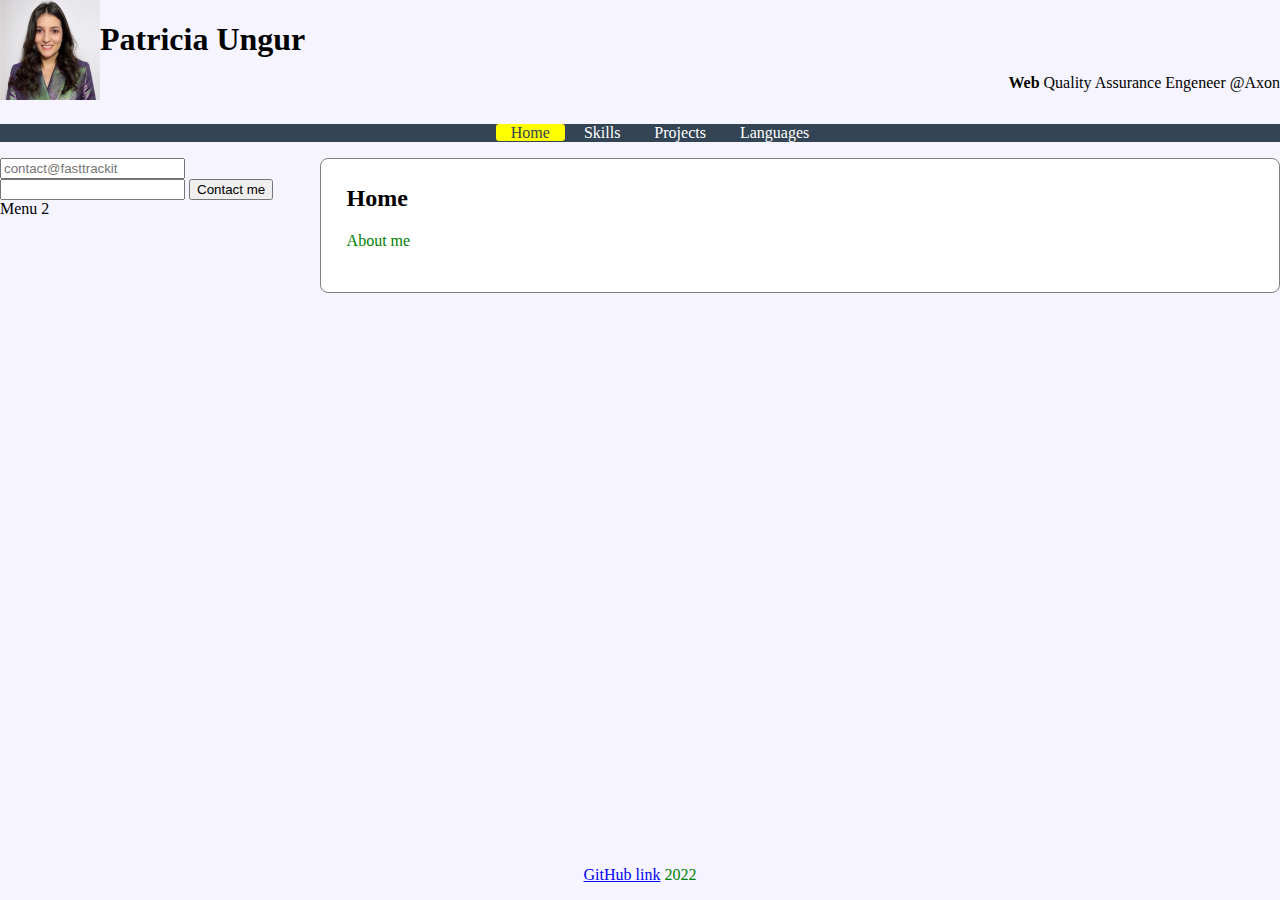
<file: index.html>
<!DOCTYPE html>
<html lang="en">
  <head>
    <meta charset="UTF-8" />
    <meta http-equiv="X-UA-Compatible" content="IE=edge" />
    <meta name="viewport" content="width=device-width, initial-scale=1.0" />
    <title>Patricia's CV</title>
    <link rel="stylesheet" href="style.css" />
  </head>

  <body>
    <header>
      <div id="header-wrapper">
        <div id="avatar">
          <img src="patricia.png" alt="" width="100" />
        </div>

        <div id="header-info">
          <h1>Patricia Ungur</h1>
          <p id="motto"><span>Web</span> Quality Assurance Engeneer @Axon</p>
        </div>
      </div>

      <ul id="top-menu-bar">
        <li>
          <a href="#" id="menu-home" onclick="showPage('home')">Home</a>
        </li>
        <li>
          <a href="#" id="menu-skills" onclick="showPage('skills')">Skills</a>
        </li>
        <li>
          <a href="#" id="menu-projects" onclick="showPage('projects')"
            >Projects</a
          >
        </li>
        <li>
          <a href="#" id="menu-languages" onclick="showPage('languages')"
            >Languages</a
          >
        </li>
      </ul>
    </header>

    <section id="content">
      <div id="side-menu">
        <section>
          <form action="" method="get">
            <!-- <label for="userEmail">Email</label> -->
            <input
              id="userEmail"
              required="required"
              name="email"
              type="email"
              placeholder="contact@fasttrackit"
            />
            <input type="text" name="email" id="userEmail" />
            <button type="submit">Contact me</button>
          </form>
        </section>

        <section>Menu 2</section>
      </div>

      <div id="main">
        <div id="home" class="page">
          <h2>Home</h2>
          <p>About me</p>
        </div>

        <div id="skills" class="page">
          <h2>Skills</h2>
          <ul>
            <li class="favorite">html</li>
            <li class="favorite">css</li>
            <li>js</li>
          </ul>
        </div>

        <div id="projects" class="page">
          <h2>Projects</h2>
          <p>My projects</p>
        </div>

        <div id="languages" class="page">
          <h2>Known languages</h2>
          <table border="5">
            <tr>
              <td>Romanian</td>
              <td>Native</td>
            </tr>
            <tr>
              <td>English</td>
              <td>Good</td>
            </tr>
            <tr>
              <td>French</td>
              <td>Medium</td>
            </tr>
          </table>
        </div>
      </div>
    </section>

    <footer>
      <p style="text-align: center">
        <a href="https://github.com/patriciaungur">GitHub link</a>
        2022
      </p>
    </footer>

    <script src="index.js"></script>
  </body>
</html>
</file>
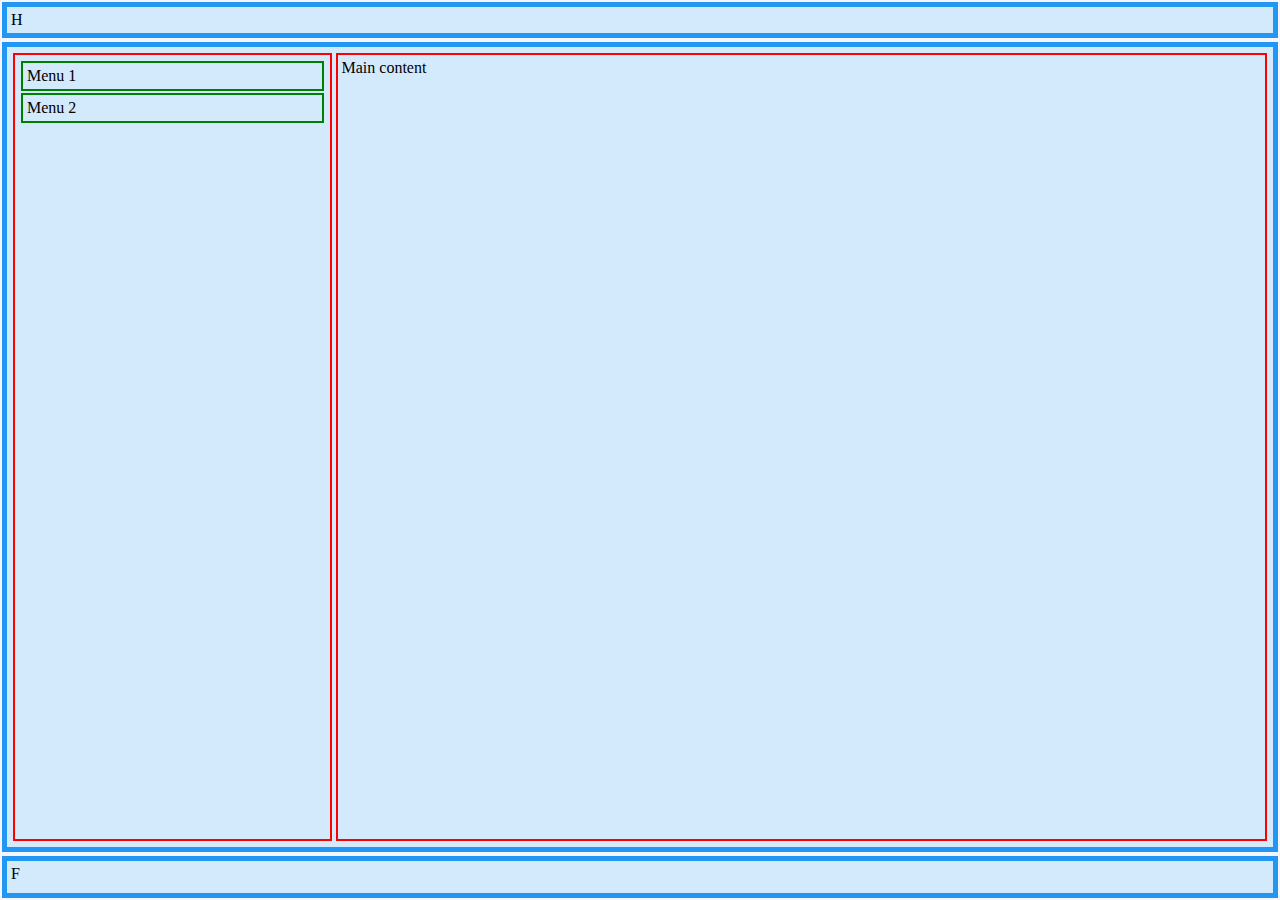
<file: layout.html>
<!DOCTYPE html>
<html lang="en">
  <head>
    <meta charset="UTF-8" />
    <meta http-equiv="X-UA-Compatible" content="IE=edge" />
    <meta name="viewport" content="width=device-width, initial-scale=1.0" />
    <title>FlexBox</title>
    <link rel="stylesheet" href="style.css" />
    <style>
      header,
      footer,
      #content {
        padding: 4px;
        margin: 2px;
        border: 5px solid #2196f3;
        background-color: #d3eafd;
      }
      #content div,
      #side-menu section {
        padding: 4px;
        margin: 2px;
        border: 2px solid red;
      }
      #side-menu section {
        border: 2px solid green;
      }
    </style>
  </head>
  <body>
    <header>H</header>

    <section id="content">
      <div id="side-menu">
        <section>Menu 1</section>
        <section>Menu 2</section>
      </div>

      <div id="main">Main content</div>
    </section>

    <footer>F</footer>
  </body>
</html>
</file>
<file: style.css>
html {
  height: 100%;
}
body {
  margin: 0;
  min-height: 100%;
  display: flex;
  flex-direction: column;
  background-color: #f6f5ff;
}
#content {
  flex: 1;
  display: flex;
  flex-direction: row;
}
#side-menu {
  flex: 1;
}
#main {
  flex: 3;
}

#header-wrapper {
  display: flex;
  flex-direction: row;
}
#header-info {
  flex: 1;
}
h1 {
  margin-bottom: 10px;
}

footer {
  min-height: 24px;
}
header {
  display: block;
}

p {
  color: green;
}

#motto {
  text-align: right;
  color: black;
}

#motto span {
  font-weight: bold;
}

.favorite {
  font-weight: bold;
  color: red;
}

#top-menu-bar {
  text-align: center;
  background-color: #334455;
  color: #fff;
}

#top-menu-bar li {
  display: inline;
  margin: 0;
  padding: 0;
}

#top-menu-bar a {
  text-decoration: none;
  padding: 0 15px 0 15px;
  color: #fff;
  border-radius: 0.2em;
}

#top-menu-bar a:visited {
  color: #fff;
}

#top-menu-bar a:hover {
  color: #334455;
  background-color: #fff;
}

#top-menu-bar a.active {
  color: #334455;
  background-color: #ff0;
}

.page {
  display: none;
  background-color: #fff;
  border-radius: 0.5rem;
  margin-bottom: 1.6rem;
  padding: 1.6rem;
  border: 1px solid gray;
  box-shadow: 0 4px 8px rgb(151, 127, 200 / 9%);
}

.page h2 {
  margin-top: 0;
}
</file>
